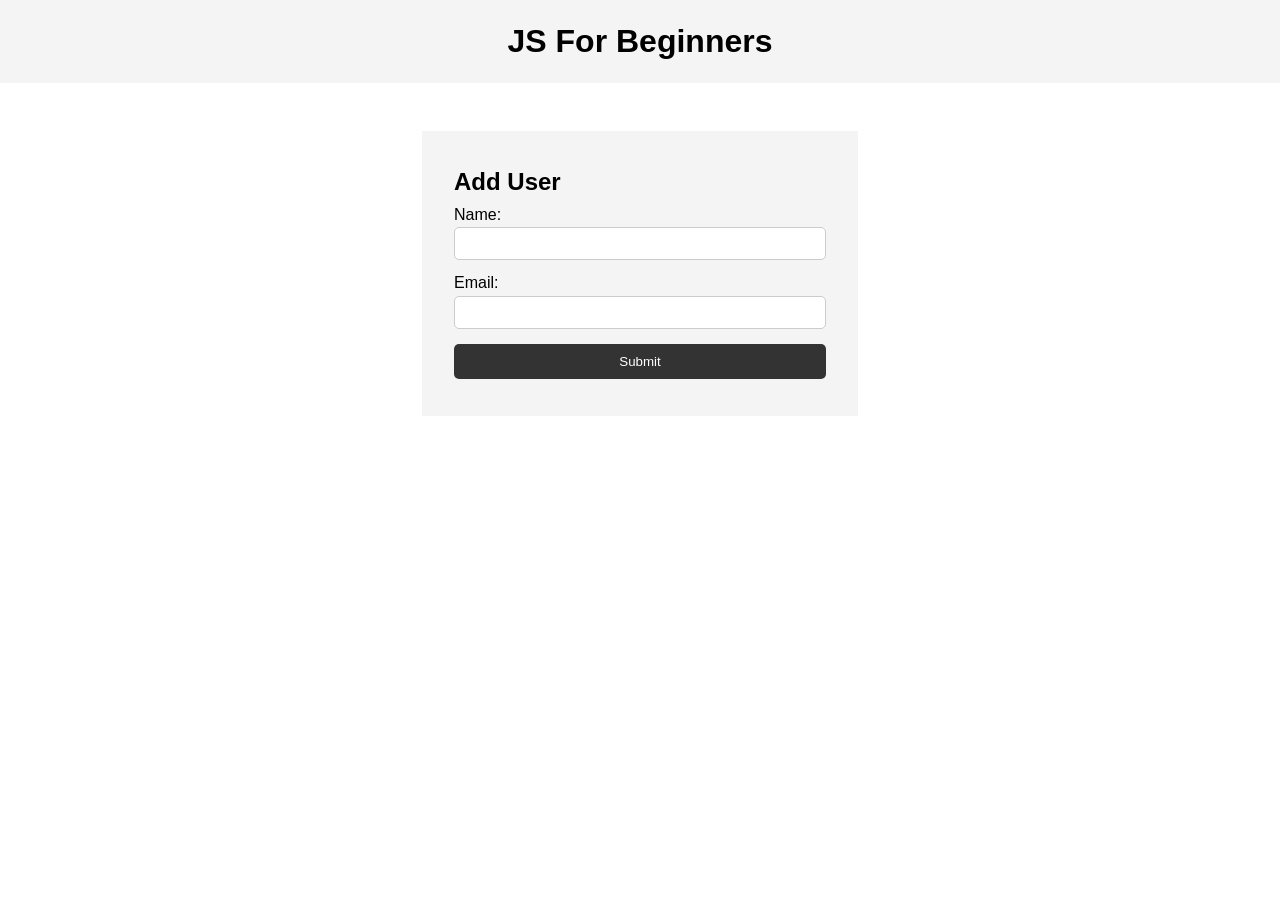
<file: index.html>
<!DOCTYPE html>
<html lang="en">
  <head>
    <meta charset="UTF-8" />
    <meta name="viewport" content="width=device-width, initial-scale=1.0" />
    <meta http-equiv="X-UA-Compatible" content="ie=edge" />
    <title>JS For Beginners</title>
    <link rel="stylesheet" href="style.css" />
  </head>
  <body>
    <header>
      <h1>JS For Beginners</h1>
    </header>

    <section class="container">
      <form id="my-form">
        <h1>Add User</h1>
        <div class="msg"></div>
        <div>
          <label for="name">Name:</label>
          <input type="text" id="name" />
        </div>
        <div>
          <label for="email">Email:</label>
          <input type="text" id="email" />
        </div>
        <input class="btn" type="submit" value="Submit" />
      </form>

      <ul id="users"></ul>

      <!-- <ul class="items">
        <li class="item">Item 1</li>
        <li class="item">Item 2</li>
        <li class="item">Item 3</li>
      </ul> -->
    </section>

    <script src="index.js"></script>
  </body>
</html>
</file>
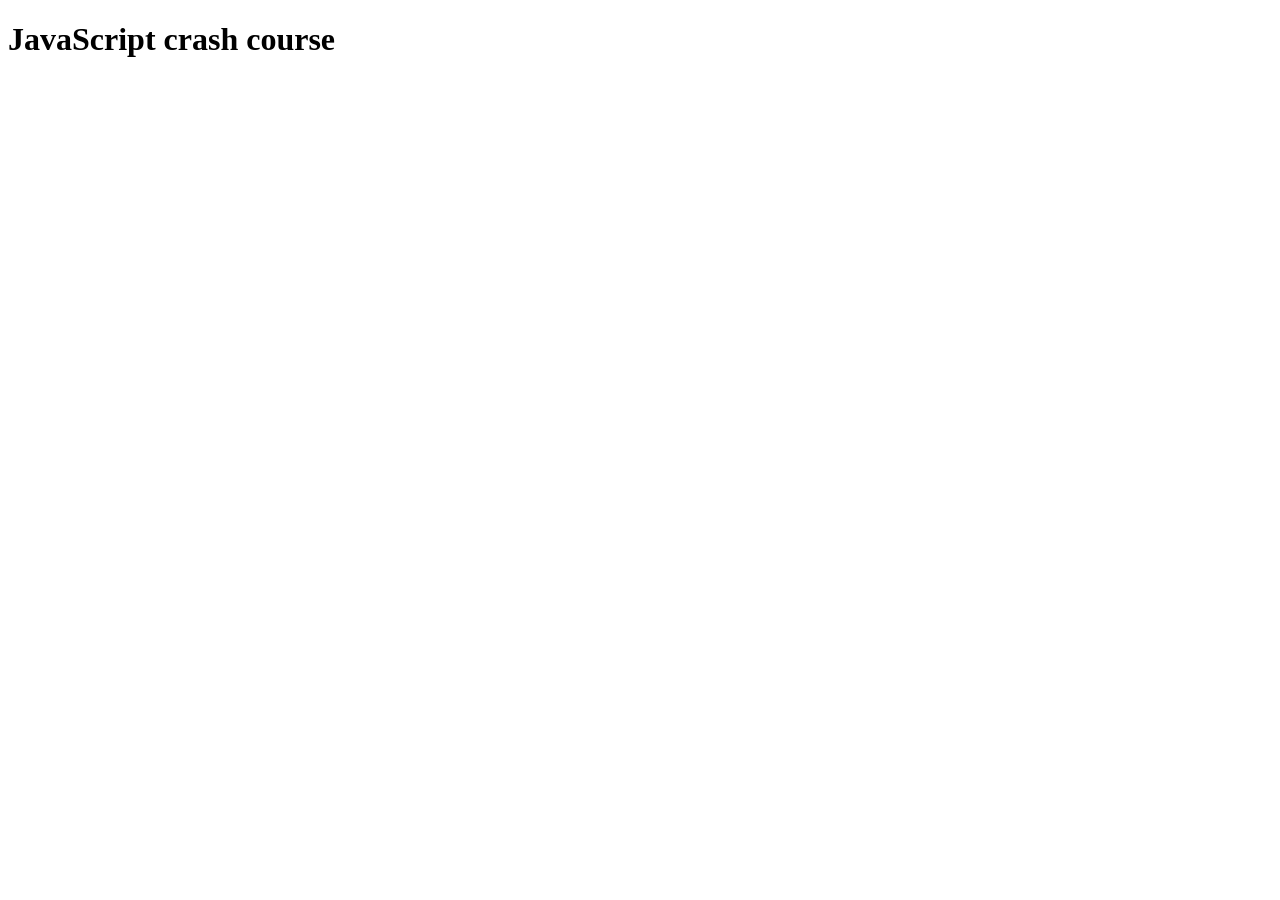
<file: JS-Basics/index.html>
<!DOCTYPE html>
<html lang="en">
  <head>
    <meta charset="UTF-8" />
    <meta http-equiv="X-UA-Compatible" content="IE=edge" />
    <meta name="viewport" content="width=device-width, initial-scale=1.0" />
    <title>JavaScript crash course</title>
    <link rel="stylesheet" href="" />
  </head>
  <body>
    <h1>JavaScript crash course</h1>

    <script src="index.js"></script>
  </body>
  <!-- JavaScrip should always be placed here at the end of the body tag 
  this is because the html and css should load first -->
</html>
</file>
<file: style.css>
* {
  margin: 0;
  padding: 0;
  box-sizing: border-box;
}

body {
  font-family: Arial, Helvetica, sans-serif;
  line-height: 1.6;
}

ul {
  list-style: none;
}

ul li {
  padding: 5px;
  background: #f4f4f4;
  margin: 5px 0;
}

header {
  background: #f4f4f4;
  padding: 1rem;
  text-align: center;
}

.container {
  margin: auto;
  width: 500px;
  overflow: auto;
  padding: 3rem 2rem;
}

#my-form {
  padding: 2rem;
  background: #f4f4f4;
}

#my-form label {
  display: block;
}

#my-form input[type="text"] {
  width: 100%;
  padding: 8px;
  margin-bottom: 10px;
  border-radius: 5px;
  border: 1px solid #ccc;
}

.btn {
  display: block;
  width: 100%;
  padding: 10px 15px;
  border: 0;
  background: #333;
  color: #fff;
  border-radius: 5px;
  margin: 5px 0;
}

.btn:hover {
  background: #444;
}

.bg-dark {
  background: #333;
  color: #333;
}

.error {
  background: orangered;
  color: #fff;
  padding: 5px;
  margin: 5px;
}
</file>
